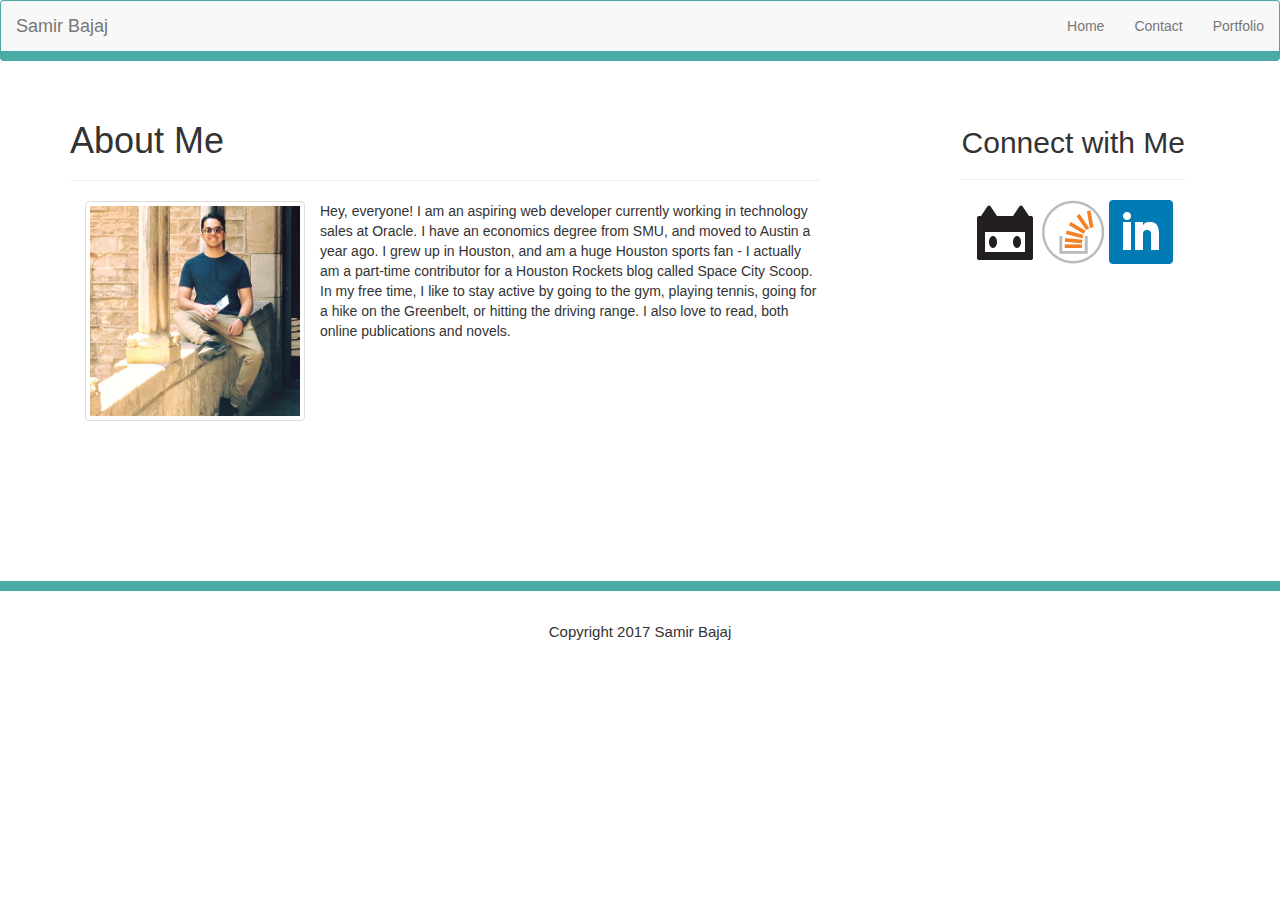
<file: index.html>
<!DOCTYPE html>
<html>
<head>
	<meta charset="UTF-8">
  	<meta name="viewport" content="width=device-width, initial-scale=1">	

	<title>Bootstrap Portfolio</title>
	<link rel="stylesheet" href="https://maxcdn.bootstrapcdn.com/bootstrap/3.3.7/css/bootstrap.min.css" integrity="sha384-BVYiiSIFeK1dGmJRAkycuHAHRg32OmUcww7on3RYdg4Va+PmSTsz/K68vbdEjh4u" crossorigin="anonymous">
	<link rel="stylesheet" type="text/css" href="style.css">
</head>

	<nav class="navbar navbar-default">
  		<div class="container-fluid">
    		<div class="navbar-header">
      			<a class="navbar-brand" href="index.html">Samir Bajaj</a>
    		</div>
    			<ul class="nav navbar-nav navbar-right">
			      <li><a href="index.html">Home</a></li>
			      <li><a href="contact.html">Contact</a></li>
			      <li><a href="portfolio.html">Portfolio</a></li>
    			</ul>
  		</div>
	</nav>
<body>
	
	<div class="container">
		<div class="row">
			<div class="main">
			<div class="col-md-8">
				<div class="page-header">
					<h1>About Me</h1>	
				</div>

					<div class="col-md-4">
						<img src="images/aboutme.jpg" alt="Placeholder" class="img-thumbnail">
					</div>
					<div>
						<p>Hey, everyone! I am an aspiring web developer currently working in technology sales at Oracle. I have an economics degree from SMU, and moved to Austin a year ago. I grew up in Houston, and am a huge Houston sports fan - I actually am a part-time contributor for a Houston Rockets blog called Space City Scoop. In my free time, I like to stay active by going to the gym, playing tennis, going for a hike on the Greenbelt, or hitting the driving range. I also love to read, both online publications and novels.</p>
					</div>
			</div>
			</div>
			
				<div class="col-md-4">
					<div class="contact">
					<h2>Connect with Me</h2>
						<hr>
							<a href="https://github.com/samir0bajaj"><img src="images/github.png" style="width:64px;height:64px;"> </a>

							<a href="https://stackoverflow.com/users/8304841/samir-bajaj"><img src="images/stackoverflow.png" style="width:64px;height:64px;"></a>

							<a href="https://www.linkedin.com/in/samir-bajaj-31675a98"><img src="images/linkedin.png" style="width:64px;height:64px;"></a>
					</div>
				</div>
		</div>
	</div>

	<br><br><br><br><br><br><br><br>

<footer>
	<p id="footertext">Copyright 2017 Samir Bajaj</p>

</footer>

</body>



</html>
</file>
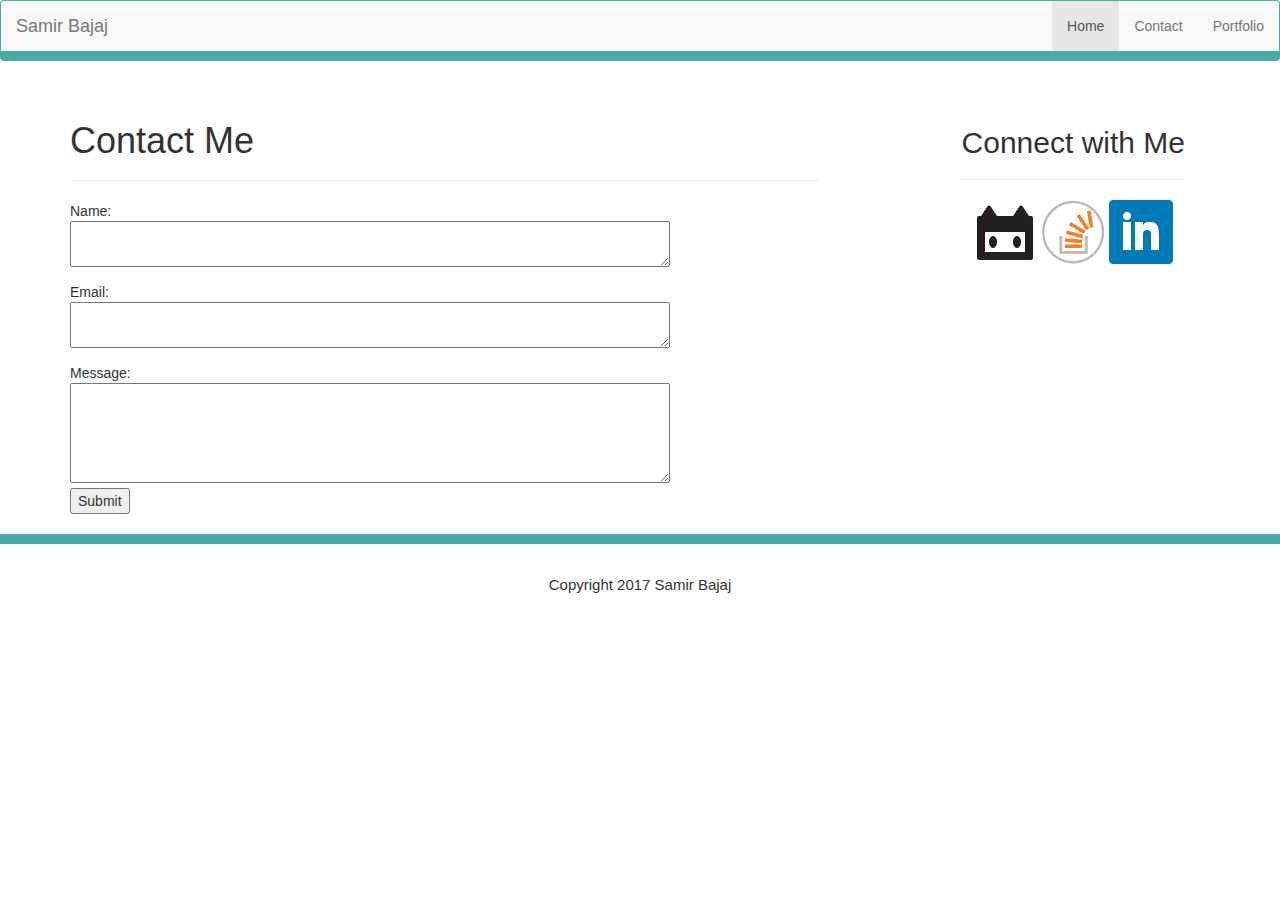
<file: contact.html>
<!DOCTYPE html>
<html>
<head>
	<title>Bootstrap Portfolio</title>
	<link rel="stylesheet" href="https://maxcdn.bootstrapcdn.com/bootstrap/3.3.7/css/bootstrap.min.css" integrity="sha384-BVYiiSIFeK1dGmJRAkycuHAHRg32OmUcww7on3RYdg4Va+PmSTsz/K68vbdEjh4u" crossorigin="anonymous">
	<link rel="stylesheet" type="text/css" href="style.css">
</head>

<nav class="navbar navbar-default">
  		<div class="container-fluid">
    		<div class="navbar-header">
      			<a class="navbar-brand" href="index.html">Samir Bajaj</a>
    		</div>
    			<ul class="nav navbar-nav navbar-right">
			      <li class="active"><a href="index.html">Home</a></li>
			      <li><a href="contact.html">Contact</a></li>
			      <li><a href="portfolio.html">Portfolio</a></li>
    			</ul>
  		</div>
	</nav>

<body>

<div class="container">
		<div class="row">
			<div class="col-md-8">
			<div class="main">
				<div class="page-header">
					<h1>Contact Me</h1>	
				</div>
					<div class="textforms">
						Name: <br><textarea id="namebox"></textarea>
						<br>
						Email: <br><textarea id="emailbox"></textarea>
						<br>
						Message: <br><textarea id="messagebox"></textarea>
					</div>
					
					<div class="submit">
						<input type="submit" value="Submit">
					</div>
			</div>
			</div>
			
				<div class="col-md-4">
					<div class="contact">
					<h2>Connect with Me</h2>
						<hr>
							<a href="https://github.com/samir0bajaj"><img src="images/github.png" style="width:64px;height:64px;"> </a>

							<a href="https://stackoverflow.com/users/8304841/samir-bajaj"><img src="images/stackoverflow.png" style="width:64px;height:64px;"></a>

							<a href="https://www.linkedin.com/in/samir-bajaj-31675a98"><img src="images/linkedin.png" style="width:64px;height:64px;"></a>
					</div>
				</div>

		</div>
	</div>

	<br>

<footer>
	<p id="footertext">Copyright 2017 Samir Bajaj</p>

</footer>


</body>



</html>
</file>
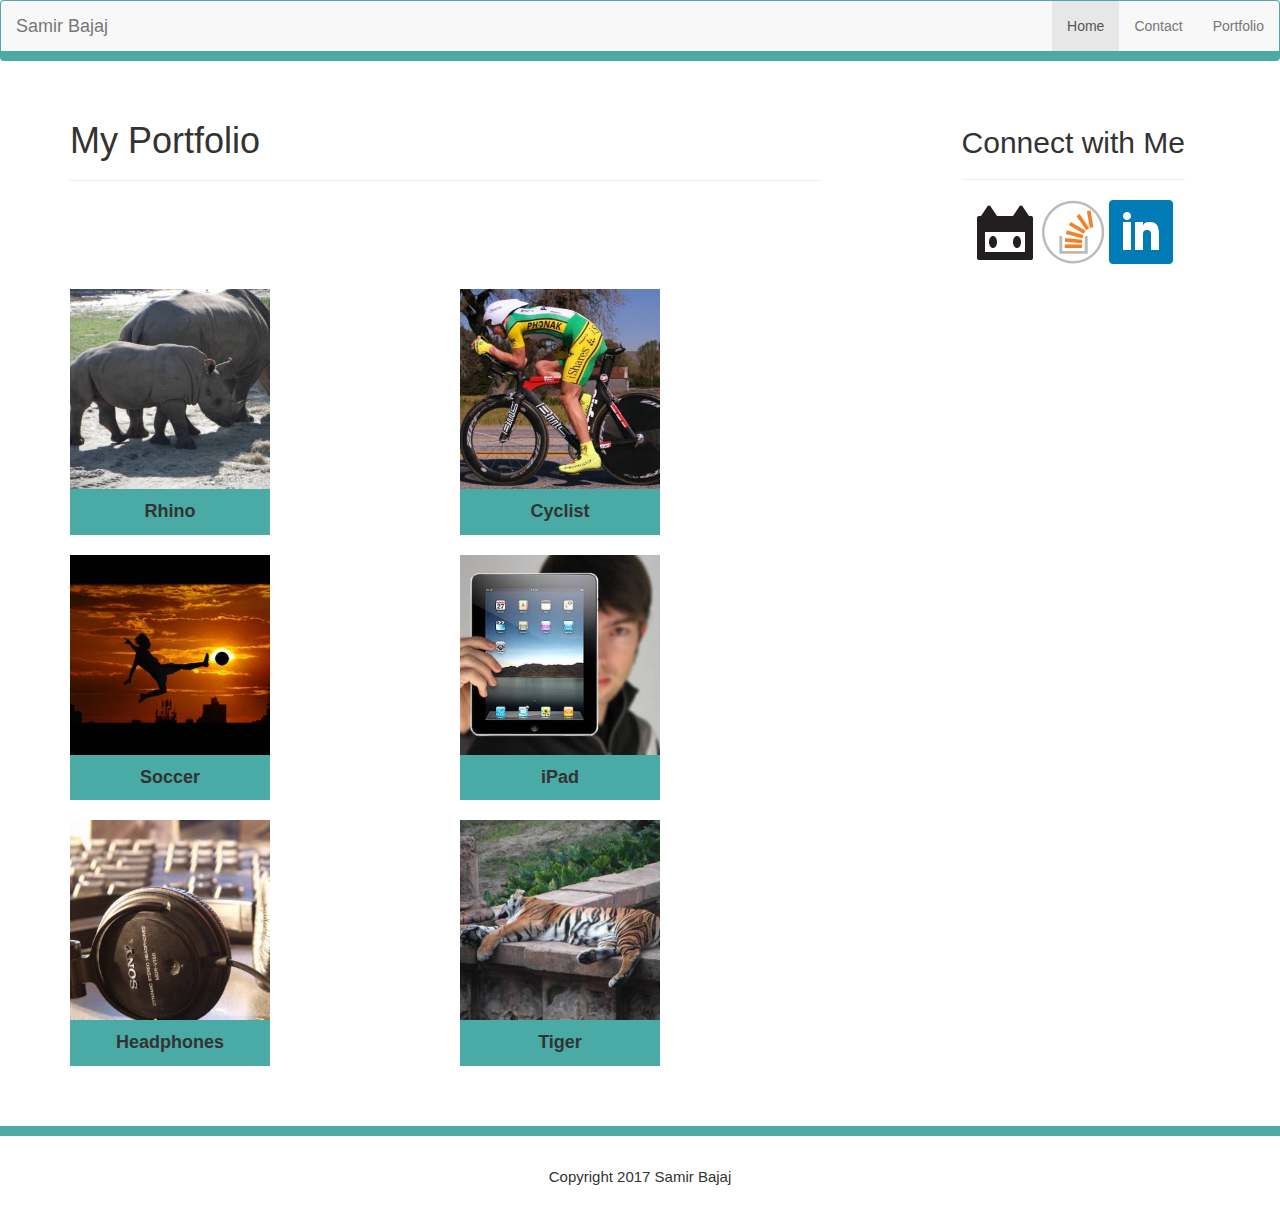
<file: portfolio.html>
<!DOCTYPE html>
<html>
<head>
	<title>Bootstrap Portfolio</title>
	<link rel="stylesheet" href="https://maxcdn.bootstrapcdn.com/bootstrap/3.3.7/css/bootstrap.min.css" integrity="sha384-BVYiiSIFeK1dGmJRAkycuHAHRg32OmUcww7on3RYdg4Va+PmSTsz/K68vbdEjh4u" crossorigin="anonymous">
	<link rel="stylesheet" type="text/css" href="style.css">
</head>

<nav class="navbar navbar-default">
  		<div class="container-fluid">
    		<div class="navbar-header">
      			<a class="navbar-brand" href="index.html">Samir Bajaj</a>
    		</div>
    			<ul class="nav navbar-nav navbar-right">
			      <li class="active"><a href="index.html">Home</a></li>
			      <li><a href="contact.html">Contact</a></li>
			      <li><a href="portfolio.html">Portfolio</a></li>
    			</ul>
  		</div>
	</nav>
<body>

<div class="container">
	<div class="row">
		<div class="col-md-8">
			<div class="page-header">
				<h1>My Portfolio</h1>	
			</div>
		</div>

		<div class="col-md-4">
			<div class="contact">
				<h2>Connect with Me</h2><hr>
					<a href="https://github.com/samir0bajaj"><img src="images/github.png" style="width:64px;height:64px;"> </a>

					<a href="https://stackoverflow.com/users/8304841/samir-bajaj"><img src="images/stackoverflow.png" style="width:64px;height:64px;"></a>

					<a href="https://www.linkedin.com/in/samir-bajaj-31675a98"><img src="images/linkedin.png" style="width:64px;height:64px;"></a>
			</div>
		</div>
	</div>
	

	<div class="row">
		<div class="col-md-4">
			<img src="images/rhino.jpeg" alt="Rhino" style="width:200px;height:200px;">
			<div class="text_block">Rhino</div>
		</div>

		<div class="col-md-4">
			<img src="images/cyclist.jpeg" alt="Cyclist" style="width:200px;height:200px;">
			<div class="text_block">Cyclist</div>
		</div>
	</div>

	<div class="row">
		<div class="col-md-4">
			<img src="images/soccer.jpeg" alt="Soccer" style="width:200px;height:200px;">
			<div class="text_block">Soccer</div>
		</div>

		<div class="col-md-4">
			<img src="images/ipad.jpeg" alt="iPad" style="width:200px;height:200px;">
			<div class="text_block">iPad</div>
		</div>
	</div>

	<div class="row">
		<div class="col-md-4">
			<img src="images/headphones.jpeg" alt="Headphones" style="width:200px;height:200px;">
			<div class="text_block">Headphones</div>
		</div>
		
		<div class="col-md-4">
			<img src="images/tiger.jpeg" alt="Tiger" style="width:200px;height:200px;">
			<div class="text_block">Tiger</div>
			<br><br>
		</div>
	</div>




	</div>
</div>

<footer>
	<p id="footertext">Copyright 2017 Samir Bajaj</p>

</footer>



</body>



</html>
</file>
<file: style.css>
.contact{
    float: right;
    margin: 25px;
    text-align: center;
}


.navbar{
    border-bottom-style: solid;
    border-bottom-width: 10px;
    border-color: #4aaaa5;
}

#messagebox{
    width: 600px;
    height:100px;
   
}

#namebox{
    width: 600px;
    margin-bottom: 10px;
}

#emailbox{
    width: 600px;
    margin-bottom: 10px;
}

.row1{
    
}

.text_block{
    width: 200px;
    position: relative;
    background-color: #4aaaa5;
    padding-top:10px;
    padding-bottom:10px;
    text-align: center;
    font-family: 'Arial', 'Helvetica Neue', Helvetica, sans-serif;
    font-size: 18px;
    font-weight: bold;
    margin-bottom: 20px;
    

}

footer {
    font-family: 'Arial', 'Helvetica Neue', Helvetica, sans-serif;
    font-size: 15px;
    border-top-style: solid;
    border-top-width: 10px;
    border-color: #4aaaa5;
    padding-top: 30px;
    padding-bottom: 30px;
    clear: both;
    text-align: center;
    width: 100%;
    /* Sticky footer */
}
</file>
